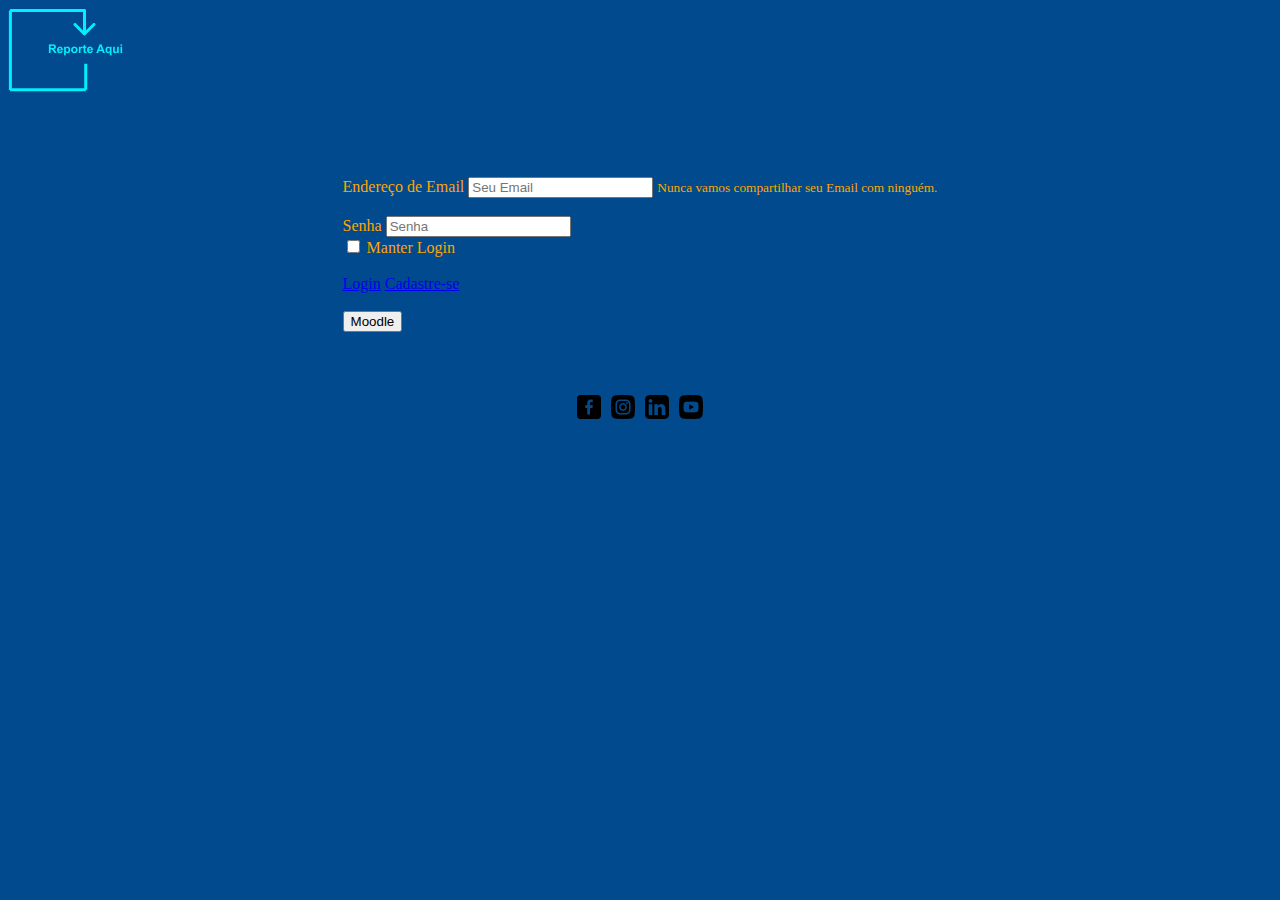
<file: index.html>
<!-- 
GRUPO:
    - João Gabriel Saad 
    - Thiago Luiz
    - Yuri Roliz 
-->
<!DOCTYPE html>
<html lang="pt-br">

<head>
    <meta charset="UTF-8">
    <meta name="viewport" content="width=device-width, initial-scale=1.0">
    <link rel="stylesheet" href="https://stackpath.bootstrapcdn.com/bootstrap/4.1.3/css/bootstrap.min.css"
        integrity="sha384-MCw98/SFnGE8fJT3GXwEOngsV7Zt27NXFoaoApmYm81iuXoPkFOJwJ8ERdknLPMO" crossorigin="anonymous">
    <link rel="stylesheet" href="./css/style2.css">
    <title>Login - ReportAqui</title>
</head>

<body>
    <header>
        <div id="Logo">
            <img src="img/logo.png" alt="Reporte Aqui">
        </div>
    </header>
    <br>
    <div id="formulário">
        <form>
            <div class="form-group">
                <label for="exampleInputEmail1">Endereço de Email</label>
                <input type="email" class="form-control" id="exampleInputEmail1" aria-describedby="emailHelp"
                    placeholder="Seu Email">
                <small id="emailHelp" class="form-text">Nunca vamos compartilhar seu Email com
                    ninguém.</small>
            </div>
            <br>
            <div class="form-group">
                <label for="exampleInputPassword1">Senha</label>
                <input type="password" class="form-control" id="exampleInputPassword1" placeholder="Senha">
            </div>
            <div class="form-group form-check">
                <input type="checkbox" class="form-check-input" id="exampleCheck1">
                <label class="form-check-label" for="exampleCheck1">Manter Login</label>
            </div>
            <br>
                <a href="./home.html" class="btn btn-primary">Login</a>
                <a href="./cadastro.html" class="btn btn-primary">Cadastre-se</a>
            <br><br>
            <button type="submit" class="btn btn-primary">Moodle</button>
        </form>
    </div>
    <footer class="fixed-bottom">
        <a href="https://www.facebook.com/senacrj/?locale=pt_BR"><img class="img-footer mr-3" src="./img/facebook.png"
                alt="Facebook"></a>
        <a href="https://www.instagram.com/senac_rj/"><img class="img-footer mr-3" src="./img/instagram.png"
                alt="Instagram"></a>
        <a
            href="https://www.linkedin.com/school/senac-rj/?original_referer=https%3A%2F%2Fwww%2Egoogle%2Ecom%2F&originalSubdomain=br"><img
                class="img-footer mr-3" src="./img/sinal-do-linkedin.png" alt="LinkedIn"></a>
        <a href="https://www.youtube.com/user/senacrj"><img src="./img/youtube.png" alt="YouTube"></a>
    </footer>


    <script src="https://code.jquery.com/jquery-3.3.1.slim.min.js"
        integrity="sha384-q8i/X+965DzO0rT7abK41JStQIAqVgRVzpbzo5smXKp4YfRvH+8abtTE1Pi6jizo"
        crossorigin="anonymous"></script>
    <script src="https://cdnjs.cloudflare.com/ajax/libs/popper.js/1.14.3/umd/popper.min.js"
        integrity="sha384-ZMP7rVo3mIykV+2+9J3UJ46jBk0WLaUAdn689aCwoqbBJiSnjAK/l8WvCWPIPm49"
        crossorigin="anonymous"></script>
    <script src="https://stackpath.bootstrapcdn.com/bootstrap/4.1.3/js/bootstrap.min.js"
        integrity="sha384-ChfqqxuZUCnJSK3+MXmPNIyE6ZbWh2IMqE241rYiqJxyMiZ6OW/JmZQ5stwEULTy"
        crossorigin="anonymous"></script>
</body>

</html>
</file>
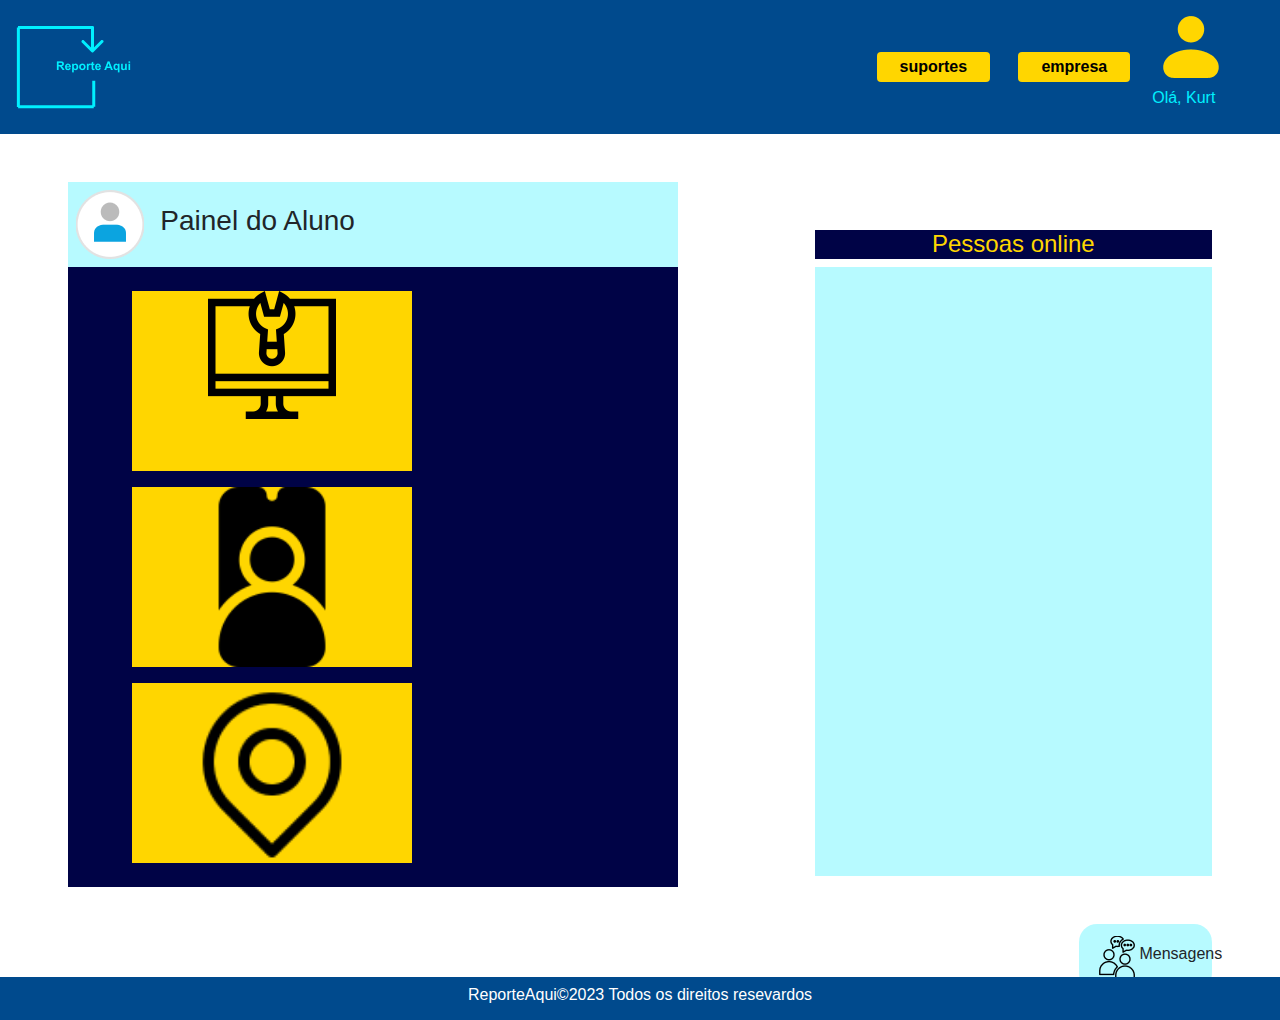
<file: home.html>
<!DOCTYPE html>
<html lang="en">
<head>
  <meta charset="UTF-8">
  <meta name="viewport" content="width=device-width, initial-scale=1.0">
  <link rel="stylesheet" href="css/bootstrap.min.css">
  <link rel="stylesheet" href="css/style.css">
   <!-- Optional JavaScript -->
    <!-- jQuery first, then Popper.js, then Bootstrap JS -->
    <script src="https://code.jquery.com/jquery-3.2.1.slim.min.js" integrity="sha384-KJ3o2DKtIkvYIK3UENzmM7KCkRr/rE9/Qpg6aAZGJwFDMVNA/GpGFF93hXpG5KkN" crossorigin="anonymous"></script>
    <script src="https://cdn.jsdelivr.net/npm/popper.js@1.12.9/dist/umd/popper.min.js" integrity="sha384-ApNbgh9B+Y1QKtv3Rn7W3mgPxhU9K/ScQsAP7hUibX39j7fakFPskvXusvfa0b4Q" crossorigin="anonymous"></script>
    <script src="https://cdn.jsdelivr.net/npm/bootstrap@4.0.0/dist/js/bootstrap.min.js" integrity="sha384-JZR6Spejh4U02d8jOt6vLEHfe/JQGiRRSQQxSfFWpi1MquVdAyjUar5+76PVCmYl" crossorigin="anonymous"></script>
  <script src="js/bootstrap.min.js"></script>
  <title>Página inicial - ReporteAqui</title>
</head>
<body class="">
<div class="container-fluid d-flex-column">
  <header class="row">
   <div class="col-12 px-0"> 
    <nav class="navbar navbar-expand-md meu-bg">
      <div class="navbar-brand">
        <img src="img/logo.png" alt="Logo-Reporte-Aqui">
      </div>
      <ul class="row navbar-nav ml-auto d-flex flex-row align-items-center">
        <li class="nav-item col-6 col-sm-4">
          <a class="nav-link" href=""><button type="button" class="btn nav-button"><span class="font-weight-bold">suportes</span></button></a>
        </li>
        <li class="nav-item col-6 col-sm-4">
          <a class="nav-link" href=""><button type="button" class="btn nav-button"><span class="font-weight-bold">empresa</span></button></a>
        </li>
        <li class="nav-item col-6 col-sm-4">
          <div class="dropdown m-auto id="dropdownMenuButton" type="button" data-toggle="dropdown" aria-haspopup="true" aria-expanded="false">
            <a href="" class="nav-link"><img src="./img/perfil-de-usuario-yellow.png" alt="imagem perfil amarela"></a>
            <p class="menu-perfil-texto">Olá, Kurt</p>
          </div>
            <div class="dropdown-menu dropdown-menu-lg-start" aria-labelledby="dropdownMenuButton">
              <a class="dropdown-item" href="#">Action</a>
              <a class="dropdown-item" href="#">Another</a>
              <a class="dropdown-item" href="index.html">Sair</a>
            </div>            
        </li>
      </ul>
    </nav>
   </div>
  </header>

 <!-- MEIO DA PAGINA -->
 <section>
  <div class="row my-5 d-flex justify-content-around">
    <!-- painel-do-aluno -->
    <article class="col-12 col-sm-6">
      <div class="p-2 painel-aluno">
        <img src="img/pessoas.png" alt="">
        <h3 class="px-3">Painel do Aluno</h3>
      </div>
      <div class="p-3 container corpo-aluno">
        <div class="row m-auto">
          <div class="option-service my-2 mx-md-5 d-flex-column">
            <a href="reporte.html"><img src="img/fixar.png" alt=""></a>
          </div>
          
          <div class="option-service my-2 mx-md-5">
            <img src="img/smartphone.png" alt="">
          </div>
          <div class="option-service my-2 mx-md-5">
            <img src="img/localizacao.png" alt="">
          </div>
        </div>
      </div>
    </article>

    <article class="col-sm-4 my-5">
      <h4 class= "text-center bg-pessoas-online">
        Pessoas online
      </h4>
      <div class="container container-pessoas-online">

      </div>
      <div class="my-5 ml-auto col-4 my-5 d-flex justify-content-around align-items-center flex-row bg-mensagens">
          <img src="img/falar.png" alt="">
          <h6>Mensagens</h6>
      </div>
     
    </article>
    
  </div>
 </section>
</div>

<footer class="navbar fixed-bottom d-flex justify-content-center text-center">
  <h6 class="ft-msg">ReporteAqui©2023 Todos os direitos resevardos</h6>
</footer>







 
</body>
</html>
</file>
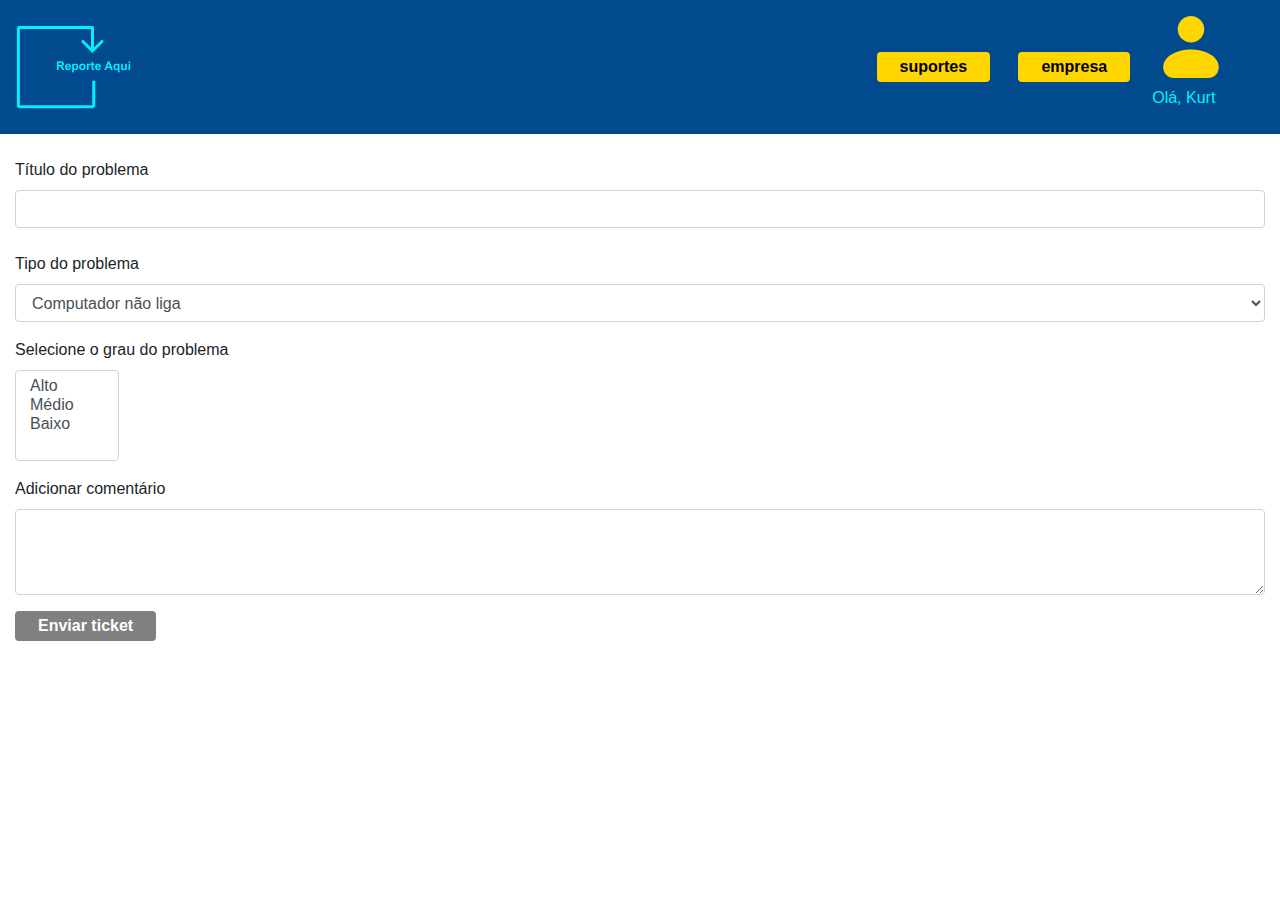
<file: reporte.html>
<!DOCTYPE html>
<html lang="en">
<head>
  <meta charset="UTF-8">
  <meta name="viewport" content="width=device-width, initial-scale=1.0">
  <link rel="stylesheet" href="css/bootstrap.min.css">
  <link rel="stylesheet" href="css/style.css">
   <!-- Optional JavaScript -->
    <!-- jQuery first, then Popper.js, then Bootstrap JS -->
    <script src="https://code.jquery.com/jquery-3.2.1.slim.min.js" integrity="sha384-KJ3o2DKtIkvYIK3UENzmM7KCkRr/rE9/Qpg6aAZGJwFDMVNA/GpGFF93hXpG5KkN" crossorigin="anonymous"></script>
    <script src="https://cdn.jsdelivr.net/npm/popper.js@1.12.9/dist/umd/popper.min.js" integrity="sha384-ApNbgh9B+Y1QKtv3Rn7W3mgPxhU9K/ScQsAP7hUibX39j7fakFPskvXusvfa0b4Q" crossorigin="anonymous"></script>
    <script src="https://cdn.jsdelivr.net/npm/bootstrap@4.0.0/dist/js/bootstrap.min.js" integrity="sha384-JZR6Spejh4U02d8jOt6vLEHfe/JQGiRRSQQxSfFWpi1MquVdAyjUar5+76PVCmYl" crossorigin="anonymous"></script>
  <script src="js/bootstrap.min.js"></script>
  <title>Reportar problema</title>
</head>
<body>
  <div class="container-fluid d-flex-column">
    <header class="row">
     <div class="col-12 px-0"> 
      <nav class="navbar navbar-expand-md meu-bg">
        <div class="navbar-brand">
         <a href="home.html"><img src="img/logo.png" alt="Logo-Reporte-Aqui"></a>
        </div>
        <ul class="row navbar-nav ml-auto d-flex flex-row align-items-center">
          <li class="nav-item col-6 col-sm-4">
            <a class="nav-link" href=""><button type="button" class="btn nav-button"><span class="font-weight-bold">suportes</span></button></a>
          </li>
          <li class="nav-item col-6 col-sm-4">
            <a class="nav-link" href=""><button type="button" class="btn nav-button"><span class="font-weight-bold">empresa</span></button></a>
          </li>
          <li class="nav-item col-6 col-sm-4">
            <div class="dropdown m-auto id="dropdownMenuButton" type="button" data-toggle="dropdown" aria-haspopup="true" aria-expanded="false">
              <a href="" class="nav-link"><img src="./img/perfil-de-usuario-yellow.png" alt="imagem perfil amarela"></a>
              <p class="menu-perfil-texto">Olá, Kurt</p>
            </div>
              <div class="dropdown-menu dropdown-menu-lg-start" aria-labelledby="dropdownMenuButton">
                <a class="dropdown-item" href="#">Action</a>
                <a class="dropdown-item" href="#">Another</a>
                <a class="dropdown-item" href="index.html">Sair</a>
              </div>            
          </li>
        </ul>
      </nav>
     </div>
    </header>

    <form>
      <div class="form-group my-4">
        <label for="exampleFormControlInput1">Título do problema</label>
        <input type="text" class="form-control" id="exampleFormControlInput1" placeholder="">
      </div>
      <div class="form-group">
        <label for="exampleFormControlSelect1">Tipo do problema</label>
        <select class="form-control" id="exampleFormControlSelect1">
          <option>Computador não liga</option>
          <option>Não se conecta a internet</option>
          <option>Lentidão</option>
          <option>Problemas com Software</option>
          <option>Problemas com alguma peça da máquina</option>
        </select>
      </div>
      <div class="form-group">
        <label for="exampleFormControlSelect2">Selecione o grau do problema</label>
        <select multiple class="form-control col-md-1" id="exampleFormControlSelect2">
          <option>Alto</option>
          <option>Médio</option>
          <option>Baixo</option>        
        </select>
      </div>
      <div class="form-group">
        <label for="exampleFormControlTextarea1">Adicionar comentário</label>
        <textarea class="form-control" id="exampleFormControlTextarea1" rows="3"></textarea>
      </div>
    </form>
    <button type="button" class="btn nav-button bt2"><span class="font-weight-bold">Enviar ticket</span></button>
</body>
</html>
</file>
<file: css/style2.css>
body {
  background-color: #004a8d;
}

#formulário {
  display: flex;
  justify-content: center;
  padding: 5%;
}

.form-group {
  color: orange;
}

.cor-sm {
  color: orange;
}

.botao {
  justify-content: space-between;
}

footer {
  display: flex;
  justify-content: center;
}

@media (max-with: 500px) {
  .fixed-bottom {
    position: relative;
  }
}

.img-footer {
  margin-right: 10px;
}
</file>
<file: css/style.css>
.meu-bg {
  background-color: #004a8d; 
}

.bg-pessoas-online {
  background-color: #000346;
  color:#FFD600
}

.bg-mensagens {
  background-color: #00eeff48 ;
  padding: 12px 16px;
  border-radius: 18px;
}


.menu-perfil-texto {
  color: #00F0FF;
}

.ola-fulano {
  background-color: #000346;
}

.dropdown-menu.show {
  background-color: #004a8d;
}

/* a.dropdown-item {
  
} */


.dropdown-item {
  color: #00F0FF;
}

.nav-button {
  background-color: #FFD600;
  padding: 2px 22px;
}

.nav-button:hover {
  background-color: white;
}

.bt2 {
  color: white;
  
  background-color: gray ;
  padding: 2px 22px;
}

.bt2:hover {
  background-color: green;
}


.painel-titulo {
  background-color: #00eeff48;
}

.painel-aluno {
  display: flex;
  align-items: center;
  background-color: #00eeff48;
}

.corpo-aluno {
  background-color: #000346;
  display: flex;
}

img {
  max-width: 100%;
}

.option-service {
  display: flex;
  place-content: center;
  width: 280px;
  height: 180px;
  background-color: #FFD600;
}

.container-pessoas-online {
  background-color:#00eeff48;

  height: 100%;
}


footer {
  background-color:#004a8d;
  color: white;
}
.fixed-bottom {
  position: relative;
  margin-top: 7%
}
@media (max-width: 767px) {
  
  .fixed-bottom {
    position: relative;
    margin-top: 35% ;
  }
}
</file>
